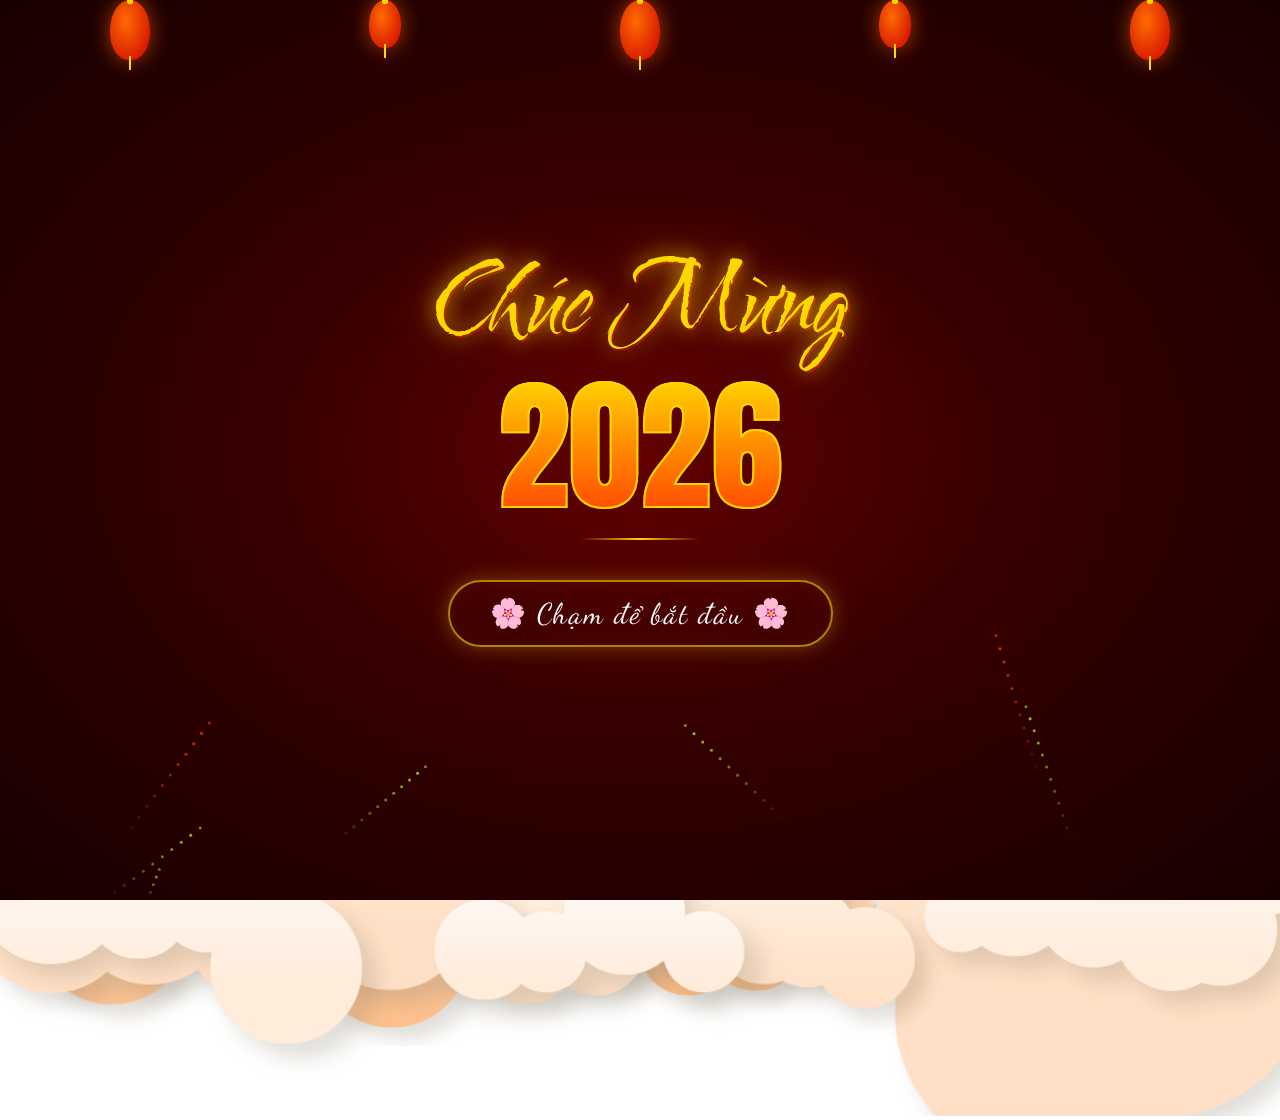
<file: index.html>
<!DOCTYPE html>
<html lang="en">
<head>
    <meta charset="UTF-8">
    <meta http-equiv="X-UA-Compatible" content="IE=edge">
    <meta name="viewport" content="width=device-width, initial-scale=1.0">
    <link rel="stylesheet" href="./style.css">
    <title>Happy New Year 2026</title>
</head>
<body>
    <div class="wrapper">
        <h1>Thời gian chỉ còn...</h1>
        <div class="box-time">
            <div class="time">
                <p>Ngày</p>
                <span id="days">day</span>
            </div>
            <div class="time">
                <p>Giờ</p>
                <span id="hours">hours</span>
            </div>
            <div class="time">
                <p>Phút</p>
                <span id="minutes">minute</span>
            </div>
            <div class="time">
                <p>Giây</p>
                <span id="seconds">seconds</span>
            </div>
        </div>
    </div>
</body>
<script src="./app.js"></script>
</html>
</file>
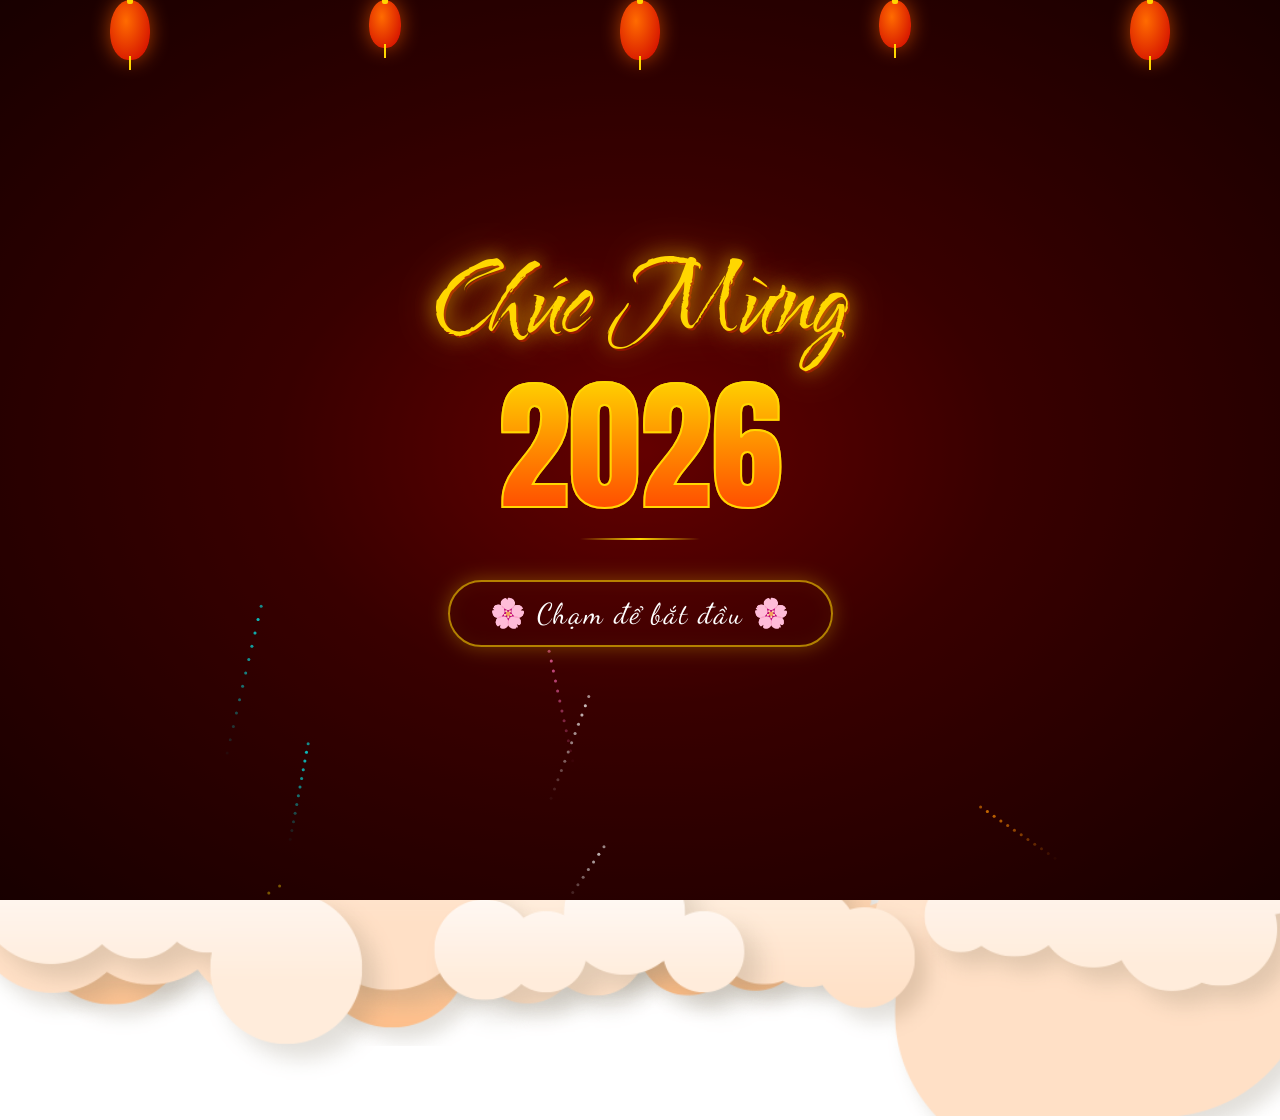
<file: intro.html>
<!DOCTYPE html>
<html lang="en">
<head>
    <meta charset="UTF-8">
    <meta http-equiv="X-UA-Compatible" content="IE=edge">
    <link rel="website icon" type="png" href="image/cat.png">
    <meta name="viewport" content="width=device-width, initial-scale=1.0">
    <link rel="stylesheet" href="https://cdnjs.cloudflare.com/ajax/libs/font-awesome/6.2.1/css/all.min.css" integrity="sha512-MV7K8+y+gLIBoVD59lQIYicR65iaqukzvf/nwasF0nqhPay5w/9lJmVM2hMDcnK1OnMGCdVK+iQrJ7lzPJQd1w==" crossorigin="anonymous" referrerpolicy="no-referrer" />
    <link rel="stylesheet" href="intro.css">
    <title>Happy New Year 2026</title>
</head>
<body>
    <!-- SPLASH SCREEN -->
    <div id="splash-screen">
        <canvas id="fireworks-canvas"></canvas>
        <div class="splash-lanterns">
            <div class="splash-lantern"></div>
            <div class="splash-lantern"></div>
            <div class="splash-lantern"></div>
            <div class="splash-lantern"></div>
            <div class="splash-lantern"></div>
        </div>
        <div class="splash-content">
            <div class="splash-title">Chúc Mừng</div>
            <div class="splash-year">2026</div>
            <div class="splash-divider"></div>
            <div class="splash-btn">🌸 Chạm để bắt đầu 🌸</div>
        </div>
    </div>
    <!-- END SPLASH SCREEN -->

    <div class="box-slider">
        <div class="slider1">
            <img src="image/bgr.jpg" alt="">
            <div class="happynewyear">
                <div class="textHappynewyear">
                    <div class="box-span">
                        <span></span>
                    </div>
                    <div class="box-span">
                        <span></span>
                    </div>
                    <div class="box-span">
                        <span></span>
                    </div>
                    <div class="box-span">
                        <span></span>
                    </div>
                </div>
            </div>
            <div class="box-button">
                <div class="button">
                    <button>Ấn vào đây nè!</button>
                    <span><i class="fa-solid fa-heart"></i></span>
                </div>
            </div>
            <div class="box-slider_img1">
                <div class="slider-img1">
                    <img src="image/circular-pattern.png" alt="">
                </div>
                <div class="pattern">
                    <img src="image/pattern.png" alt="">
                </div>
            </div>
            <div class="circle">
                <span></span>
            </div>
            <div class="box-flower">
                <div class="flower-img">
                    <img src="image/flower.png" alt="">
                </div>
                <div class="flower-img">
                    <img src="image/flower.png" alt="">
                </div>
                <div class="flower-img">
                    <img src="image/flower1.png" alt="">
                </div>
                <div class="flower-img">
                    <img src="image/flower1.png" alt="">
                </div>
                <div class="flower-img">
                    <img src="image/flower2.png" alt="">
                </div>
                <div class="flower-img">
                    <img src="image/flower2.png" alt="">
                </div>
            </div>
            <div class="box-slider_img2">
                <div class="box-slider-img2">
                    <div class="slider-img2">
                        <img src="image/lanterns.png" alt="">
                    </div>
                </div>
                <div class="box-slider-img3">
                    <div class="slider-img3">
                        <img src="image/lanterns.png" alt="">
                    </div>
                </div>
                <div class="box-slider-img4">
                    <div class="slider-img4">
                        <img src="image/lanterns.png" alt="">
                    </div>
                </div>
                <div class="box-slider-img5">
                    <div class="slider-img5">
                        <img src="image/lanterns.png" alt="">
                    </div>
                </div>
            </div>
            <div class="slider-img6">
                <img src="image/cloud-red1.png" alt="">
                <img src="image/cloud-red2.png" alt="">
                <img src="image/cloud-red2.png" alt="">
            </div>
            <div class="box-lion_dance">
                <div class="lion_dance1">
                    <img src="image/Lion-dance.gif" alt="">
                </div>
                <div class="lion_dance2">
                    <img src="image/Lion-dance2.gif" alt="">
                </div>
            </div>
            <div class="cat">
                <img src="image/cat.png" alt="">
            </div>
            <div class="box-number">
                <div class="number2026">
                    <div class="number">
                        <span>2</span>
                    </div>
                    <div class="number">
                        <span>0</span>
                    </div>
                    <div class="number">
                        <span>2</span>
                    </div>
                    <div class="number">
                        <span>6</span>
                    </div>
                </div>
            </div>
            <div class="box-rim">
                <div class="rim1">
                    <img src="image/rim1.png" alt="">
                </div>
                <div class="rim2">
                    <img src="image/rim1.png" alt="">
                </div>
            </div>
            <div class="box-texture_clouds">
                <div class="texture_clouds1">
                    <img src="image/texture-clouds.png" alt="">
                </div>
                <div class="texture_clouds1">
                    <img src="image/texture-clouds.png" alt="">
                </div>
                <div class="texture_clouds1">
                    <img src="image/texture-clouds.png" alt="">
                </div>
                <div class="texture_clouds1">
                    <img src="image/texture-clouds.png" alt="">
                </div>
                <div class="texture_clouds1">
                    <img src="image/texture-clouds.png" alt="">
                </div>
            </div>
            <div class="box-big_clouds">
                <div class="big_clouds1">
                    <img src="image/big-clouds1.png" alt="">
                </div>
                <div class="big_clouds2">
                    <img src="image/big-clouds2.png" alt="">
                </div>
                <div class="big_clouds3">
                    <img src="image/big-clouds3.png" alt="">
                </div>
            </div>
        </div>
        <div class="slider2">
            <div class="rhombus"></div>
            <div class="rhombus"></div>
            <div class="rhombus-img">
                <img id="img-cua-em" src="image/1.jpg" alt="">            </div>
            <div class="mail">
                <button><i class="fa-regular fa-envelope"></i></button>
                <span class="heart"><i class="fa-solid fa-heart"></i></span>
            </div>
        </div>
        <div class="slider3">
            <div class="box-content">
                <div class="left">
                    <img src="image/bg1.jpg" alt="">
                    <div class="center">

                    </div>
                    <div class="lanterns-content">
                        <img src="image/lanterns.png" alt="">
                    </div>
                    <div class="box-big_flowers">
                        <img src="image/big-flower.png" alt="">
                        <img src="image/big-flower.png" alt="">
                        <img src="image/big-flower.png" alt="">
                        <img src="image/big-flower1.png" alt="">
                        <img src="image/big-flower1.png" alt="">
                        <img src="image/big-flower2.png" alt="">
                        <img src="image/big-flower2.png" alt="">
                        <img src="image/big-flower2.png" alt="">
                    </div>
                    <div class="box-circle_left">
                        <div class="circle_left">
                            <img src="image/circular-pattern.png" alt="">
                            <div class="text-content">
                                <h2>Happy New</h2>
                                <h1>Year</h1>
                                <span>2026</span>
                            </div>
                        </div>
                    </div>
                    <div class="apricot_blossom">
                        <img src="image/apricot-blossom.png" alt="">
                        <img src="image/apricot-blossom.png" alt="">
                        <img src="image/apricot-blossom.png" alt="">
                        <img src="image/apricot-blossom.png" alt="">
                        <img src="image/apricot-blossom.png" alt="">
                        <img src="image/apricot-blossom.png" alt="">
                    </div>
                </div>
                <div class="right">
                    <div class="content">
                        <div class="title">
                            <h1 id="name-cua-em">Gửi Béiu!</h1>
                        </div>
                        <p id="message-content">
   Vậy là đã bước sang năm mới, chúc Béiu của anh súc khoẻ dồi dào, học hành tấn tối, mọi sự như ý, và hãy luôn xinh đẹp và rạng rỡ nhaaaa. Anh cũng hy vọng tết năm nay năm sau nữa nữa chúng mình vẫn có nhau và cũng hy vọng sau này được đi ngắm pháo hoa với bé :> ❤️
</p>
<div class="fixedContent">
    <h3 class="sender-label">Người gửi</h3>
    <h3>❤️ </h3>
    <h3>Gọi là aiu</h3>
</div>
                    </div>
                </div>
            </div>
            <i class="fa-solid fa-xmark"></i>
        </div>
    </div>

    <audio id="song">
        <source src="image/nhac.mp3" type="audio/mp3">
    </audio>

<script src="./data.js"></script>

<script>
    // get request GET name
    var urlParams = new URLSearchParams(window.location.search);
    var name = urlParams.get('name');
    // search name in data_name
    if (name != null) {
        for (var i = 0; i < data_name.length; i++) {
            if (name == data_name[i].name) {
                document.getElementById("name-cua-em").innerHTML = data_name[i].name;
                document.getElementById("img-cua-em").src = data_name[i].img;
                document.getElementById("message-content").innerHTML = data_name[i].message;
                break;
            }
        }
    }


</script>
<script src="./intro.js"></script>
</body>
</html>
</file>
<file: style.css>
@import url('https://fonts.googleapis.com/css2?family=Lobster&display=swap');
@import url('https://fonts.googleapis.com/css2?family=Caramel&display=swap');
@import url('https://fonts.googleapis.com/css2?family=Fredoka+One&display=swap');
*{
    padding: 0;
    margin: 0;
    box-sizing: border-box;
}
body{
    background-image: url('image/background1.jpg');
    background-repeat: no-repeat;
    background-size: cover;
    width: 100vw;
    height: 100vh;
    position: relative;
    display: flex;
    justify-content: center;
    align-items: center;
}
.wrapper{
    position: relative;
    width: 100%;
    height: 100%;
    display: flex;
    justify-content: center;
    align-items: center;
    flex-direction: column;
    line-height: 80px;
}
.wrapper h1{
    font-size: 40px;
    font-family: 'Lobster', cursive;
    letter-spacing: 1px;
    color: #c40000;
}
.wrapper .box-time{
    position: relative;
    display: flex;
    line-height: normal;
    width: 530px;
    justify-content: space-between;
}
.box-time .time{
    position: relative;
    width: 120px;
    height: 120px;
    display: flex;
    justify-content: center;
    align-items: center;
    flex-direction: column;
    background-color: rgb(216, 48, 48);
    border-radius: 50%;
    box-shadow: 0 0 20px #fff,
            0 0 40px #fff;
}
.box-time .time::before{
    position: absolute;
    content: '';
    width: 100px;
    height: 100px;
    border: 11px solid rgb(251, 255, 0);
    box-shadow: inset 0 0 10px #333;
    border-radius: 50%;
}
.box-time .time p{
    font-size: 35px;
    font-family: 'Caramel', cursive;
}
.box-time .time span{
    padding: 10px 0px;
    font-size: 25px;
    font-family: 'Fredoka One', cursive;
}
</file>
<file: intro.css>
@import url('https://fonts.googleapis.com/css2?family=Water+Brush&display=swap');
@import url('https://fonts.googleapis.com/css2?family=East+Sea+Dokdo&display=swap');
@import url('https://fonts.googleapis.com/css2?family=Roboto&display=swap');
@import url('https://fonts.googleapis.com/css2?family=Lobster&display=swap');
@import url('https://fonts.googleapis.com/css2?family=Anton&display=swap');
@import url('https://fonts.googleapis.com/css2?family=Dancing+Script:wght@700&display=swap');
@import url('https://fonts.googleapis.com/css2?family=Noto+Serif+Display:ital,wght@0,700;1,400&display=swap');

/* ===== SPLASH SCREEN ===== */
#splash-screen {
    position: fixed;
    inset: 0;
    z-index: 999999;
    background: radial-gradient(ellipse at center, #8B0000 0%, #4a0000 40%, #1a0000 100%);
    display: flex;
    flex-direction: column;
    align-items: center;
    justify-content: center;
    cursor: pointer;
    overflow: hidden;
    transition: opacity 0.8s ease, visibility 0.8s ease;
}

#splash-screen.hide {
    opacity: 0;
    visibility: hidden;
    pointer-events: none;
}

/* Hoa rơi */
.splash-petal {
    position: absolute;
    top: -40px;
    width: 14px;
    height: 14px;
    border-radius: 50% 0 50% 0;
    opacity: 0;
    animation: petalFall linear infinite;
}

@keyframes petalFall {
    0%   { transform: translateY(0) rotate(0deg) scale(1);   opacity: 0; }
    10%  { opacity: 0.85; }
    90%  { opacity: 0.6; }
    100% { transform: translateY(110vh) rotate(720deg) scale(0.5); opacity: 0; }
}

/* Pháo hoa canvas */
#fireworks-canvas {
    position: absolute;
    inset: 0;
    width: 100%;
    height: 100%;
    pointer-events: none;
}

/* Nội dung giữa */
.splash-content {
    position: relative;
    z-index: 10;
    text-align: center;
    display: flex;
    flex-direction: column;
    align-items: center;
    gap: 16px;
}

.splash-title {
    font-family: 'Water Brush', cursive;
    font-size: clamp(3rem, 8vw, 6rem);
    color: #FFD700;
    text-shadow:
        0 0 20px rgba(255, 215, 0, 0.8),
        0 0 40px rgba(255, 150, 0, 0.5),
        2px 2px 0 #8B0000;
    animation: titleGlow 2s ease-in-out infinite alternate;
    line-height: 1.1;
}

@keyframes titleGlow {
    from { text-shadow: 0 0 20px rgba(255,215,0,0.8), 0 0 40px rgba(255,150,0,0.5), 2px 2px 0 #8B0000; }
    to   { text-shadow: 0 0 35px rgba(255,215,0,1),   0 0 70px rgba(255,200,0,0.9), 2px 2px 0 #8B0000; }
}

.splash-year {
    font-family: 'Anton', sans-serif;
    font-size: clamp(4rem, 12vw, 9rem);
    color: transparent;
    -webkit-text-stroke: 2px #FFD700;
    background: linear-gradient(180deg, #FFD700 0%, #FF8C00 50%, #FF4500 100%);
    -webkit-background-clip: text;
    background-clip: text;
    line-height: 1;
    animation: yearPulse 1.5s ease-in-out infinite alternate;
}

@keyframes yearPulse {
    from { transform: scale(1);    filter: brightness(1); }
    to   { transform: scale(1.04); filter: brightness(1.2); }
}

.splash-divider {
    width: 120px;
    height: 2px;
    background: linear-gradient(90deg, transparent, #FFD700, transparent);
    margin: 4px 0;
}

.splash-btn {
    margin-top: 20px;
    font-family: 'Dancing Script', cursive;
    font-size: clamp(1.2rem, 3vw, 1.8rem);
    color: #fff;
    background: transparent;
    border: 2px solid rgba(255,215,0,0.6);
    border-radius: 50px;
    padding: 14px 40px;
    letter-spacing: 2px;
    animation: btnPulse 1.8s ease-in-out infinite;
    box-shadow: 0 0 20px rgba(255,215,0,0.3), inset 0 0 20px rgba(255,215,0,0.05);
    cursor: pointer;
}

@keyframes btnPulse {
    0%, 100% { box-shadow: 0 0 20px rgba(255,215,0,0.3), inset 0 0 20px rgba(255,215,0,0.05); border-color: rgba(255,215,0,0.6); }
    50%       { box-shadow: 0 0 40px rgba(255,215,0,0.7), inset 0 0 30px rgba(255,215,0,0.15); border-color: rgba(255,215,0,1); }
}

.splash-lanterns {
    position: absolute;
    top: 0;
    width: 100%;
    display: flex;
    justify-content: space-around;
    pointer-events: none;
}

.splash-lantern {
    width: 40px;
    height: 60px;
    background: radial-gradient(ellipse at 40% 35%, #FF6B00, #CC0000);
    border-radius: 50% 50% 45% 45%;
    position: relative;
    animation: lanternSway 3s ease-in-out infinite;
    box-shadow: 0 0 20px rgba(255,100,0,0.6);
    transform-origin: top center;
}

.splash-lantern::before {
    content: '';
    position: absolute;
    top: -8px;
    left: 50%;
    transform: translateX(-50%);
    width: 6px;
    height: 12px;
    background: #FFD700;
    border-radius: 2px;
}

.splash-lantern::after {
    content: '';
    position: absolute;
    bottom: -10px;
    left: 50%;
    transform: translateX(-50%);
    width: 2px;
    height: 14px;
    background: #FFD700;
}

.splash-lantern:nth-child(2) { animation-delay: -0.5s; width: 32px; height: 48px; }
.splash-lantern:nth-child(3) { animation-delay: -1s; }
.splash-lantern:nth-child(4) { animation-delay: -1.5s; width: 32px; height: 48px; }
.splash-lantern:nth-child(5) { animation-delay: -2s; }

@keyframes lanternSway {
    0%, 100% { transform: rotate(-8deg); }
    50%       { transform: rotate(8deg); }
}

/* ===== END SPLASH SCREEN ===== */
*{
    margin: 0;
    padding: 0;
    box-sizing: border-box;

}
body{
    width: 100vw;
    height: 100vh;
    overflow: hidden;
}
.box-slider{
    width: 100%;
    height: 100%;
    position: relative;
}
.box-slider_img1{
    width: 100%;
    height: 100%;
    position: absolute;
    z-index: 1000;
    top: 0;
}
.slider1{
    width: 100%;
    height: 100%;
    overflow: hidden;
    /* animation: slider1 3s forwards; */
    user-select: none;
}
@keyframes slider1{
    0%{
        transform: scale(3);
        filter: blur(10px);
    }
    100%{
        transform: scale(1);
        filter: blur(0);
    }
}
.slider1 img{
    width: 100%;
}
.happynewyear{
    position: absolute;
    width: 100%;
    display: flex;
    justify-content: center;
    top: 0;
    left: 0;
    z-index: 100000;
}
.textHappynewyear{
    position: absolute;
    width: 500px;
    height: 80px;
    display: flex;
    justify-content: space-between;
    top: 20px;
    transform: translateY(-130px);
    animation: textHappyTransform 1s 3s forwards;
}
@keyframes textHappyTransform{
    0%{
        transform: translateY(-130px);
    }
    50%,100%{
        transform: translateY(0px);
    }
}
.box-span{
    top: 0;
}
.textHappynewyear .box-span span{
    width: 80px;
    height: 80px;
    background-color: red;
    transform: rotate(45deg);
    display: flex;
    justify-content: center;
    align-items: center;
    box-shadow: inset 0px 0px 10px rgb(0, 0, 0, 0.6);
}
.textHappynewyear .box-span:nth-child(1){
    animation: rotateText 5s linear infinite;
}
@keyframes rotateText{
    0%{
        transform: rotate(0deg);
        transform-origin: top;
    }
    25%{
        transform: rotate(5deg);
        transform-origin: top;
    }
    50%{
        transform: rotate(0deg);
        transform-origin: top;
    }
    75%{
        transform: rotate(-5deg);
        transform-origin: top;
    }
    100%{
        transform: rotate(0deg);
        transform-origin: top;
    }
}
.textHappynewyear .box-span:nth-child(2){
    animation: rotateText2 3s linear infinite;
}
@keyframes rotateText2{
    0%{
        transform: rotate(0deg);
        transform-origin: top;
    }
    25%{
        transform: rotate(5deg);
        transform-origin: top;
    }
    50%{
        transform: rotate(0deg);
        transform-origin: top;
    }
    75%{
        transform: rotate(-5deg);
        transform-origin: top;
    }
    100%{
        transform: rotate(0deg);
        transform-origin: top;
    }
}
.textHappynewyear .box-span:nth-child(3){
    animation: rotateText3 7s linear infinite;
}
@keyframes rotateText3{
    0%{
        transform: rotate(0deg);
        transform-origin: top;
    }
    25%{
        transform: rotate(5deg);
        transform-origin: top;
    }
    50%{
        transform: rotate(0deg);
        transform-origin: top;
    }
    75%{
        transform: rotate(-5deg);
        transform-origin: top;
    }
    100%{
        transform: rotate(0deg);
        transform-origin: top;
    }
}
.textHappynewyear .box-span:nth-child(4){
    animation: rotateText4 4s linear infinite;
}
@keyframes rotateText4{
    0%{
        transform: rotate(0deg);
        transform-origin: top;
    }
    25%{
        transform: rotate(5deg);
        transform-origin: top;
    }
    50%{
        transform: rotate(0deg);
        transform-origin: top;
    }
    75%{
        transform: rotate(-5deg);
        transform-origin: top;
    }
    100%{
        transform: rotate(0deg);
        transform-origin: top;
    }
}
.textHappynewyear span::before{
    position: absolute;
    content: '';
    width: 100%;
    height: 100%;
    border: 2px solid #ffe100;
    box-shadow: 8px 3px 15px rgb(0, 0, 0, 0.6);
}
.textHappynewyear .box-span:nth-child(1) span::after{
    position: absolute;
    content: 'Chúc';
    transform: rotate(-45deg);
    font-family: 'Water Brush', cursive;
    font-size: 40px;
    color: #ffe100;
    animation: textHappy1 4s linear infinite;
}
@keyframes textHappy1{
    0%{
        content: 'Chúc';
    }
    33.333%{
        content: 'Vạn';
    }
    66.6667%{
        content: 'An';
    }
    100%{
        content: 'Chúc';
    }
}
.textHappynewyear .box-span:nth-child(2) span::after{
    position: absolute;
    content: 'Mừng';
    transform: rotate(-45deg);
    font-family: 'Water Brush', cursive;
    font-size: 35px;
    color: #ffe100;
    animation: textHappy2 4s linear infinite;
}
@keyframes textHappy2{
    0%{
        content: 'Mừng';
    }
    33.333%{
        content: 'Sự';
    }
    66.6667%{
        content: 'Khang';
    }
    100%{
        content: 'Mừng';
    }
}
.textHappynewyear .box-span:nth-child(3) span::after{
    position: absolute;
    content: 'Năm';
    transform: rotate(-45deg);
    font-family: 'Water Brush', cursive;
    font-size: 40px;
    color: #ffe100;
    animation: textHappy3 4s linear infinite;
}
@keyframes textHappy3{
    0%{
        content: 'Năm';
    }
    33.333%{
        content: 'Như';
    }
    66.6667%{
        content: 'Thịnh';
    }
    100%{
        content: 'Năm';
    }
}
.textHappynewyear .box-span:nth-child(4) span::after{
    position: absolute;
    content: 'Mới';
    transform: rotate(-45deg);
    font-family: 'Water Brush', cursive;
    font-size: 40px;
    color: #ffe100;
    animation: textHappy4 4s linear infinite;
}
@keyframes textHappy4{
    0%{
        content: 'Mới';
    }
    33.333%{
        content: 'Ý';
    }
    66.6667%{
        content: 'Vượng';
    }
    100%{
        content: 'Mới';
    }
}
.box-slider_img1{
    animation: scaleRotate 1s 4s forwards;
    opacity: 0;
    transform: scale(0.3);
}
.slider1 .box-slider_img1 .slider-img1{
    position: absolute;
    width: 400px;
    top: 50%;
    left: 50%;
    transform: translate(-50%, -50%);
    display: flex;
    justify-content: center;
    align-items: center;
    z-index: 10;
    animation:sliderImg2 20s linear infinite;
}
@keyframes scaleRotate{
    0%{
        opacity: 0;
        transform: scale(0.3);
    }
    100%{
        opacity: 1;
        transform: scale(1);
    }
}
@keyframes sliderImg2{
    0%{
        transform: translate(-50%, -50%) rotate(0deg);
    }
    100%{
        transform: translate(-50%, -50%) rotate(360deg);
    }
}
.slider1 .box-slider_img1 .slider-img1::before{
    position: absolute;
    content: '';
    width: calc(100% - 40px);
    height: calc(100% - 40px);
    background-color: #aa0000;
    border-radius: 50%;
    z-index: -1;
    box-shadow: inset 0px 0px 80px rgb(0, 0, 0);
}
.slider1 .box-slider_img1 .slider-img1 img{
    width: 100%;
}
.box-number{
    position: absolute;
    top: 0;
    left: 0;
    z-index: 10000;
    width: 100%;
    height: 100%;
    pointer-events: none;
}
.number2026{
    position: absolute;
    display: flex;
    top: 63%;
    left: 50%;
    align-items: center;
    justify-content: center;
    transform: translate(-50%,-50%);
    font-family: 'East Sea Dokdo', cursive;
    color: rgb(255, 255, 0);
    font-size: 75px;
}
.number2026 .number:nth-child(1){
    position: relative;
    top: -500px;
    animation: number1 1.5s 4.5s linear forwards;
}
@keyframes number1{
    0%{
        top: -400px;
        left: -100px;
        transform: rotate(15deg);
        /* transform-origin: left; */
    }
    20%{
        top: 0px;
        left: -100px;
        transform: rotate(15deg);
        /* transform-origin: left; */
    }
    23%{
        top: -10px;
        left: -97px;
        transform: rotate(10deg);
    }
    25%{
        top: -20px;
        left: -95px;
    }
    28%{
        top: -28px;
        left: -90px;
    }
    30%{
        top: -35px;
        left: -85px;
    }
    33%{
        top: -41.5px;
        left: -82px;
    }
    35%{
        top: -50px;
        left: -80px;
    }
    40%{
        top: -62px;
        left: -75px;
    }
    45%{
        top: -68px;
        left: -70px;
    }
    50%{
        top: -70px;
        left: -65px;
    }
    52.5%{
        top: -69px;
        left: -62px;
    }
    55%{
        top: -68px;
        left: -60px;
    }
    57.5%{
        top: -65px;
        left: -55px;
    }
    60%{
        top: -62px;
        left: -50px;
    }
    62.5%{
        top: -59px;
        left: -48px;
    }
    65%{
        top: -50px;
        left: -45px;
    }
    67.5%{
        top: -41.5px;
        left: -43px;
    }
    70%{
        top: -35px;
        left: -40px;
    }
    72.5%{
        top: -28px;
        left: -38px;
    }
    75%{
        top: -20px;
        left: -35px;
    }
    77.5%{
        top: -10px;
        left: -33px;
    }
    80%{
        top: 0;
        left: -30px;
        transform: rotate(-15deg);
    }
    82.5%{
        top: -3px;
        left: -27px;
    }
    85%{
        top: -8px;
        left: -22.5px;
    }
    90%{
        top: -20px;
        left: -15px;
    }
    95%{
        top: -8px;
        left: -7.5px;
    }
    100%{
        top: 0px;
        left: 0px;
        transform: rotate(0deg);
        transform-origin: left;
    }
}
.number2026 .number:nth-child(2){
    position: relative;
    top: -500px;
    animation: number1 1.5s 5.5s linear forwards;
}
.number2026 .number:nth-child(3){
    position: relative;
    top: -500px;
    animation: number1 1.5s 6.5s linear forwards;
}
.number2026 .number:nth-child(4){
    position: relative;
    top: -500px;
    animation: number1 1.5s 7.5s linear forwards;
}
.box-button{
    position: absolute;
    top: 75%;
    left: 50%;
    transform: translate(-50%,-50%) scale(0);
    z-index: 10000;
    animation: scaleButton 3s 10s linear forwards;
}
@keyframes scaleButton{
    0%{
        transform: translate(-50%,-50%) scale(0);
    }
    10%{
        transform: translate(-50%,-50%) scale(1.3);
    }
    20%{
        transform: translate(-50%,-50%) scale(0.7);
    }
    30%,100%{
        transform: translate(-50%,-50%) scale(1);
    }
}
.box-button .button{
    width: 170px;
    height: 50px;
    display: flex;
    justify-content: center;
    align-items: center;
}
.box-button .button button{
    padding: 10px 15px;
    background-color: rgb(199,37,68);
    font-family: 'Roboto', sans-serif;
    border: none;
    color: #ffe100;
    font-size: 15px;
    font-weight: bold;
    border-radius: 4px 0px 0px 4px;
    cursor: pointer;
    transition: 0.5s;
}
.box-button .button button:hover{
    background-color: rgb(180, 32, 59);
    color: aliceblue;
}
.box-button .button span{
    position: relative;
    width: 42px;
    height: 42px;
    background-color: rgb(199,37,68);
    margin-left: -2px;
    border-radius: 0px 6px 6px 0px;
    cursor: pointer;
    display: flex;
    justify-content: center;
    align-items: center;
    transition: 0.5s;
}
.box-button .button button:hover ~ span{
    transform: translateY(-4px);
    background-color: rgb(186, 35, 62);
    box-shadow: -2px 2px 5px rgb(0, 0, 0, 0.5);
}
.box-button .button span i{
    color: #fff;
    transition: 0.5s;
}
.box-button .button button:hover ~ span i{
    color: rgb(255, 41, 80);
    transform: rotate(360deg);
    filter: drop-shadow(0px 0px 10px rgb(255, 187, 199));
}
.circle{
    position: absolute;
    top: 0;
    left: 0;
    width: 100%;
    height: 100%;
    display: flex;
    justify-content: center;
    align-items: center;
}
.circle span{
    position: absolute;
    width: 450px;
    height: 450px;
    background: #db0000;
    border-radius: 50%;
    display: flex;
    justify-content: center;
    align-items: center;
    box-shadow: 0 0 30px rgb(0, 0, 0);
    opacity: 0;
    animation: scaleRotate 1s 3s forwards;
}
.circle span::before{
    position: absolute;
    content: '';
    width: 100%;
    height: 100%;
    border: 4px solid #ffe100;
    border-radius: 50%;
}
.pattern{
    position: absolute;
    top: 50%;
    left: 50%;
    transform: translate(-50%, -50%);
    content: '';
    width: 230px;
    height: 230px;
    display: flex;
    justify-content: center;
    align-items: center;
    z-index: 1000;
    overflow: hidden;
    background-color: #aa0000;
    border-radius: 50%;
    box-shadow: inset 0px 0px 15px rgb(0, 0, 0, 0.6);
}
.pattern img{
    width: 570px;
    opacity: 0.5;
}
.box-flower{
    position: absolute;
    top: 0;
    left: 0;
    width: 100%;
    animation: scaleRotate 1s 4s forwards;
    opacity: 0;
    transition: all 1s;
    transform: scale(0.3);
    z-index: 80;
}
.flower-img:nth-child(1){
    position: absolute;
    width: 100px;
    top: 100px;
    left: 460px;
    z-index: 1000;
    animation: rotateFlower 3s linear infinite;
}
@keyframes rotateFlower{
    0%{
        transform: rotate(0deg);
    }
    100%{
        transform: rotate(360deg);
    }
}
.flower-img:nth-child(4){
    position: absolute;
    width: 130px;
    top: 380px;
    right: 430px;
    z-index: 1000;
    /* filter: drop-shadow(-5px 6px 5px rgb(0, 0, 0, 0.5)); */
    animation: rotateFlower2 5s linear infinite;
}
@keyframes rotateFlower2{
    0%{
        transform: rotate(360deg);
    }
    100%{
        transform: rotate(0deg);
    }
}
.flower-img:nth-child(3){
    position: absolute;
    width: 180px;
    top: 140px;
    left: 350px;
    z-index: 10;
    /* filter: drop-shadow(-5px 6px 5px rgb(0, 0, 0, 0.5)); */
    animation: rotateFlower2 3s linear infinite;
}
.flower-img:nth-child(6){
    position: absolute;
    width: 100px;
    top: 330px;
    right: 420px;
    z-index: 70;
    /* filter: drop-shadow(-5px 6px 5px rgb(0, 0, 0, 0.5)); */
    animation: rotateFlower 3s linear infinite;
}
.flower-img:nth-child(5){
    position: absolute;
    width: 125px;
    top: 110px;
    left: 400px;
    z-index: 10;
    /* filter: drop-shadow(-5px 6px 5px rgb(0, 0, 0, 0.5)); */
    animation: rotateFlower2 5s linear infinite;
}
.flower-img:nth-child(2){
    position: absolute;
    width: 180px;
    top: 390px;
    right: 460px;
    z-index: 10;
    /* filter: drop-shadow(-5px 6px 5px rgb(0, 0, 0, 0.5)); */
    animation: rotateFlower2 4s linear infinite;
}
.box-slider_img2{
    position: absolute;
    width: 100%;
    height: 100%;
    top: 0;
    left: 0;
}
.box-slider-img2{
    position: absolute;
    width: 160px;
    top: -200px;
    left: 0;
    z-index: 100;
    animation: dichchuyen1 2s forwards,
                 lanterns 3s infinite linear;
    animation-delay: 2s;
}
@keyframes dichchuyen1{
    0%{
        top: -150px;
        left: 0;
    }
    30%{
        top: 0;
        left: 0;
    }
    50%{
        top: -20px;
        left: 0;
    }
    100%{
        top: 0;
        left: 0;
    }
}
.box-slider-img2 .slider-img2{
    position: absolute;
    top: 100px;
    left: 30px;
    width: 160px;
    display: flex;
    justify-content: center;
    align-items: center;
    z-index: 100;
}
@keyframes lanterns {
    0%{
        transform: rotate(0deg);
        transform-origin: top;
    }
    25%{
        transform-origin: top;
        transform: rotate(5deg);
    }
    50%{
        transform-origin: top;
        transform: rotate(0deg);
    }
    75%{
        transform-origin: top;
        transform: rotate(-5deg);
    }
    100%{
        transform: rotate(0deg);
        transform-origin: top;
    }
}
.box-slider-img2 .slider-img2::before{
    position: absolute;
    content: '';
    width: 100px;
    height: 100px;
    background-image: radial-gradient(circle farthest-corner at center, #373737 0%, #5d0000 100%);
    top: 50%;
    left: 50%;
    transform: translate(-50%, -50%);
    border-radius: 50%;
    filter: blur(5px);
    z-index: -1;
}
.box-slider-img2 .slider-img2::after{
    position: absolute;
    content: '';
    width: 2px;
    height: 200px;
    background: #ffe100;
    z-index: -1;
    top: -145px;
}
.slider-img2 img{
    width: 100%;
    z-index: 9;
}
.box-slider-img3{
    position: absolute;
    top: -200px;
    left: 230px;
    width: 130px;
    height: auto;
    z-index: 100;
    animation: dichchuyen2 2s 2s forwards,
             lanterns 3s 1s infinite linear;
}
@keyframes dichchuyen2{
    0%{
        top: -200px;
        left: 230px;
    }
    30%{
        top: 0;
        left: 230px;
    }
    50%{
        top: -20px;
        left: 230px;
    }
    100%{
        top: 0;
        left: 230px;
    }
}
.box-slider-img3 .slider-img3{
    position: absolute;
    top: 50px;
    width: 130px;
    display: flex;
    justify-content: center;
    align-items: center;
    z-index: 10;
}
.box-slider-img3 .slider-img3::before{
    position: absolute;
    content: '';
    width: 80px;
    height: 80px;
    background-image: radial-gradient(circle farthest-corner at center, #373737 0%, #5d0000 100%);
    top: 50%;
    left: 50%;
    transform: translate(-50%, -50%);
    border-radius: 50%;
    filter: blur(5px);
    z-index: -1;
}
.box-slider-img3 .slider-img3::after{
    position: absolute;
    content: '';
    width: 2px;
    height: 200px;
    background: #ffe100;
    z-index: -1;
    top: -145px;
}
.slider-img3 img{
    width: 100%;
    z-index: 9;
}
.box-slider-img4{
    position: absolute;
    top: -200px;
    right: 230px;
    width: 130px;
    height: auto;
    z-index: 100;
    animation: dichchuyen3 2s 2s forwards,
                 lanterns 3s 1s infinite linear;
}
@keyframes dichchuyen3{
    0%{
        top: -200px;
        right: 230px;
    }
    30%{
        top: 0;
        right: 230px;
    }
    50%{
        top: -20px;
        right: 230px;
    }
    100%{
        top: 0;
        right: 230px;
    }
}
.box-slider-img4 .slider-img4{
    position: absolute;
    top: 50px;
    width: 130px;
    display: flex;
    justify-content: center;
    align-items: center;
    z-index: 10;
}
.box-slider-img4 .slider-img4::before{
    position: absolute;
    content: '';
    width: 80px;
    height: 80px;
    background-image: radial-gradient(circle farthest-corner at center, #373737 0%, #5d0000 100%);
    top: 50%;
    left: 50%;
    transform: translate(-50%, -50%);
    border-radius: 50%;
    filter: blur(5px);
    z-index: -1;
}
.box-slider-img4 .slider-img4::after{
    position: absolute;
    content: '';
    width: 2px;
    height: 200px;
    background: #ffe100;
    z-index: -1;
    top: -145px;
}
.slider-img4 img{
    width: 100%;
    z-index: 9;
}
.box-slider-img5{
    position: absolute;
    top: -200px;
    right: 30px;
    width: 160px;
    height: auto;
    z-index: 100;
    animation: dichchuyen4 2s 2s forwards,
                 lanterns 3s infinite linear;
}
@keyframes dichchuyen4{
    0%{
        top: -200px;
        right: 30px;
    }
    30%{
        top: 0;
        right: 30px;
    }
    50%{
        top: -20px;
        right: 30px;
    }
    100%{
        top: 0;
        right: 30px;
    }
}
.box-slider-img5 .slider-img5{
    position: absolute;
    top: 100px;
    width: 160px;
    display: flex;
    justify-content: center;
    align-items: center;
    z-index: 10;
}
.box-slider-img5 .slider-img5::before{
    position: absolute;
    content: '';
    width: 80px;
    height: 80px;
    background-image: radial-gradient(circle farthest-corner at center, #373737 0%, #5d0000 100%);
    top: 50%;
    left: 50%;
    transform: translate(-50%, -50%);
    border-radius: 50%;
    filter: blur(5px);
    z-index: -1;
}
.box-slider-img5 .slider-img5::after{
    position: absolute;
    content: '';
    width: 2px;
    height: 200px;
    background: #ffe100;
    z-index: -1;
    top: -145px;
}
.slider-img5 img{
    width: 100%;
    z-index: 9;
}
.slider-img6{
    position: absolute;
    top: 0;
    left: 0;
    z-index: 100;
}
.slider-img6 img:nth-child(1){
    width: 170px;
    filter: drop-shadow(5px 5px 7px rgb(0, 0, 0, 0.5));
    margin-top: 120px;
    margin-left: -160px;
    position: absolute;
    z-index: 11;
    animation: cloudRed1 2s 3s forwards;
}
@keyframes cloudRed1{
    0%{
        margin-left: -160px;
    }
    50%,100%{
        margin-left: 210px;
    }
}
.slider-img6 img:nth-child(2){
    width: 160px;
    filter: drop-shadow(5px 7px 8px rgb(0, 0, 0, 0.4));
    margin-top: 200px;
    margin-left: 1500px;
    position: absolute;
    z-index: 11;
    animation: cloudRed2 2s 3s forwards;
}
@keyframes cloudRed2{
    0%{
        margin-left: 1500px;
    }
    50%,100%{
        margin-left: 800px;
    }
}
.slider-img6 img:nth-child(3){
    width: 180px;
    filter: drop-shadow(-8px 5px 7px rgb(0, 0, 0, 0.4));
    margin-top: 450px;
    margin-left: -170px;
    position: absolute;
    z-index: 11;
    transform: scaleX(-1) rotate(-5deg);
    animation: cloudRed3 2s 3s forwards;
}
@keyframes cloudRed3{
    0%{
        margin-left: -100px;
    }
    50%,100%{
        margin-left: 440px;
    }
}
.box-lion_dance{
    position: absolute;
    top: 0;
    left: 0;
    width: 100%;
    height: 100%;
}
.box-lion_dance .lion_dance1{
    position: absolute;
    width: 250px;
    top: 290px;
    right: 180px;
    z-index: 100;
    transform: scale(0);
    animation: lionDance 3s 3.5s forwards alternate;
}
@keyframes lionDance{
    0%{
        transform: scale(0);
    }
    10%{
        transform: scale(1.3);
    }
    20%{
        transform: scale(0.7);
    }
    30%,100%{
        transform: scale(1);
    }
}
.box-lion_dance .lion_dance1::before{
    position: absolute;
    content: '';
    width: 120px;
    height: 15px;
    background-color: rgb(0, 0, 0);
    border-radius: 10px;
    left: 60%;
    bottom: 60px;
    transform: translateX(-50%);
    filter: blur(8px);
    z-index: -1;
}
.box-lion_dance .lion_dance2{
    position: absolute;
    width: 250px;
    top: 310px;
    left: 200px;
    z-index: 100;
    transform: scale(0);
    animation: lionDance 3s 3.5s forwards alternate;
}
.box-lion_dance .lion_dance2::before{
    position: absolute;
    content: '';
    width: 100px;
    height: 15px;
    background-color: rgb(0, 0, 0);
    border-radius: 10px;
    left: 44%;
    bottom: 27px;
    transform: translateX(-50%);
    filter: blur(8px);
    z-index: -1;
}
.cat{
    position: absolute;
    top: 50%;
    left: 50%;
    opacity: 0;
    transform: translate(-50%, -50%) scale(0);
    z-index: 1000;
    transition: .5s;
    cursor: pointer;
    animation: scaleCat 1s 4.2s forwards;
}
@keyframes scaleCat{
    0%{
        opacity: 0;
        top: 50%;
        left: 50%;
        transform: translate(-50%, -50%) scale(0);
    }
    100%{
        opacity: 1;
        top: 50%;
        left: 50%;
        transform: translate(-50%, -50%) scale(1);
    }
}
.cat:hover{
    filter: drop-shadow(0 0 25px rgb(255, 255, 0));
}
.cat img{
    width: 190px;
    margin-top: -5rem;
}
.box-rim{
    position: absolute;
    width: 100%;
    height: 100%;
    top: 0;
    left: 0;
    z-index: 10;
}
.box-rim .rim1{
    top: 0;
    transform: scaleY(-1);
}
.box-rim .rim2{
    position: absolute;
    bottom: 0;
    width: 100%;
}
.box-texture_clouds{
    position: absolute;
    top: 0;
    left: 0;
    width: 100%;
}
.texture_clouds1:nth-child(1){
    position: absolute;
    width: 120px;
    animation: textureClouds1 60s infinite linear;
}
@keyframes textureClouds1{
    0%{
        top: 200px;
        left: -150px;
    }
    50%{
        top: 200px;
        left: 1300px;
    }
    100%{
        top: 200px;
        left: -150px;
    }
}
.texture_clouds1 img{
    width: 120px;
}
.texture_clouds1:nth-child(2){
    position: absolute;
    /* top: 320px;
    left: 280px; */
    width: 130px;
    z-index: 10;
    animation: textureClouds2 30s infinite linear;
}
@keyframes textureClouds2{
    0%{
        top: 320px;
        left: -150px;
    }
    50%{
        top: 320px;
        left: 1300px;
    }
    100%{
        top: 200px;
        left: -150px;
    }
}
.texture_clouds1:nth-child(2) img{
    width: 170px;
}
.texture_clouds1:nth-child(3){
    position: absolute;
    /* top: 150px;
    right: 180px; */
    width: 100px;
    z-index: 10;
    animation: textureClouds3 65s infinite linear;
}
@keyframes textureClouds3{
    0%{
        top: 150px;
        right: -150px;
    }
    50%{
        top: 150px;
        right: 1300px;
    }
    100%{
        top: 150px;
        right: -150px;
    }
}
.texture_clouds1:nth-child(3) img{
    width: 100px;
}
.texture_clouds1:nth-child(4){
    position: absolute;
    /* top: 260px;
    right: 250px; */
    width: 180px;
    z-index: 10;
    animation: textureClouds4 20s infinite linear;
}
@keyframes textureClouds4{
    0%{
        top: 260px;
        right: -150px;
    }
    50%{
        top: 260px;
        right: 1300px;
    }
    100%{
        top: 260px;
        right: -150px;
    }
}
.texture_clouds1:nth-child(4) img{
    width: 180px;
}
.texture_clouds1:nth-child(5){
    position: absolute;
    /* top: 380px;
    right: 30px; */
    width: 120px;
    z-index: 10;
    animation: textureClouds5 50s infinite linear;
}
@keyframes textureClouds5{
    0%{
        top: 380px;
        right: -150px;
    }
    50%{
        top: 380px;
        right: 1300px;
    }
    100%{
        top: 380px;
        right: -150px;
    }
}
.texture_clouds1:nth-child(5) img{
    width: 120px;
}
.box-big_clouds{
    position: absolute;
    top: 0;
    left: 0;
    width: 100%;
    height: 100%;
    display: flex;
    justify-content: center;
    align-items: center;
}
.big_clouds1{
    position: absolute;
    bottom: -190px;
    width: 110%;
    z-index: 7;
    animation: bigClouds1 4s infinite alternate;
}
@keyframes bigClouds1{
    0%{
        transform: scale(1);
    }
    50%{
        transform: scale(0.98);
    }
    100%{
        transform: scale(1);
    }
}
.big_clouds2{
    position: absolute;
    bottom: -220px;
    width: 110%;
    z-index: 6;
    animation: bigClouds2 3s infinite alternate;
}
@keyframes bigClouds2{
    0%{
        transform: scale(1);
    }
    50%{
        transform: scale(0.98);
    }
    100%{
        transform: scale(1);
    }
}
.big_clouds3{
    position: absolute;
    bottom: -150px;
    width: 110%;
    z-index: 5;
    animation: bigClouds3 2s infinite alternate;
}
@keyframes bigClouds3{
    0%{
        transform: scale(1);
    }
    50%{
        transform: scale(0.98);
    }
    100%{
        transform: scale(1);
    }
}


/* ---------slider2-------- */
.slider2{
    position: absolute;
    top: 50%;
    left: 50%;
    transform: translate(-50%, -50%);
    display: flex;
    justify-content: center;
    align-items: center;
    z-index: 100;
    user-select: auto;
}
.slider2 .rhombus:nth-child(1){
    position: absolute;
    width: 396px;
    height: 370px;
    background: #fff;
    transform: rotate(-35deg) skewX(20deg) scale(0);
    border: 4px solid rgb(255, 255, 0);
    box-shadow: 0 0 10px rgb(0, 0, 0),
                0 0 30px rgb(0, 0, 0, 0.5);
    transition: 1s;
}
.slider2 .rhombus:nth-child(2){
    position: absolute;
    width: 310px;
    height: 284px;
    background: #fff;
    transform: rotate(-35deg) skewX(20deg) scale(0);
    border: 4px solid rgb(255, 255, 0);
    box-shadow: 0 0 10px rgb(0, 0, 0, 0.5),
                0 0 20px rgb(0, 0, 0, 0.1);
}
.rhombus-img{
    width: 250px;
    height: 250px;
    background-color: #fff;
    border: 4px solid rgb(255, 255, 0);
    z-index: 100;
    box-shadow: 0 0 10px rgb(0, 0, 0, 0.5),
                0 0 20px rgb(0, 0, 0, 0.1);
    overflow: hidden;
    border-radius: 50%;
    transform: scale(0);
}
.rhombus-img img{
    width: 100%;
    height: 100%;
    object-fit: cover;
    transition: 0.5s;
}
.mail{
    position: absolute;
    z-index: 100000;
    margin-top: 330px;
    width: 100px;
    height: 40px;
    display: flex;
    justify-content: center;
    align-items: center;
    cursor: pointer;
    transform: scale(0);
}
.mail button{
    padding: 10px 15px;
    background-color: rgb(199,37,68);
    border: none;
    font-size: 25px;
    border-radius: 4px 0px 0px 4px;
    transition: 0.5s;
    width: 58px;
    height: 40px;
    display: flex;
    justify-content: center;
    align-items: center;
    cursor: pointer;
    color: #fff;
}
.mail button >i{
    transition: 0.5s;
}
.mail span{
    position: relative;
    width: 44px;
    height: 44px;
    background-color: rgb(199,37,68);
    margin-left: -2px;
    border-radius: 0px 6px 6px 0px;
    cursor: pointer;
    display: flex;
    justify-content: center;
    align-items: center;
    transition: 0.5s;
}
.heart i{
    color: #fff;
    transition: 1s;
}
.mail:hover button i{
    cursor: pointer;
    color: rgb(255, 41, 80);
    filter: drop-shadow(0px 0px 10px rgb(255, 187, 199));
    animation: rotateMail 0.5s linear infinite;
}
@keyframes rotateMail{
    0%{
        transform: rotate(0deg);
    }
    25%{
        transform: rotate(5deg);
    }
    50%{
        transform: rotate(0deg);
    }
    75%{
        transform: rotate(-5deg);
    }
    100%{
        transform: rotate(0deg);
    }
}
.mail:hover > .heart{
    transform: translateY(-4px);
    background-color: rgb(186, 35, 62);
    box-shadow: -2px 2px 5px rgb(0, 0, 0, 0.5);
}

.mail:hover > .heart i{
    color: rgb(255, 41, 80);
    transform: rotate(360deg);
    filter: drop-shadow(0px 0px 10px rgb(255, 187, 199));
}

.slider3{
    position: absolute;
    width: 100%;
    height: 100%;
    top: 0;
    left: 0;
    background: rgb(0, 0, 0, 0.5);
    z-index: 100000;
    display: flex;
    justify-content: center;
    align-items: center;
    transform: scale(0);
    transition: all 0.5s;
}
.slider3.active{
    transform: scale(1);
}
.slider3 i{
    position: absolute;
    top: 20px;
    right: 20px;
    color: #fff;
    font-size: 30px;
    cursor: pointer;
}
.box-content{
    position: relative;
    width: 800px;
    height: 500px;
    display: flex;
    overflow: hidden;
    background: linear-gradient(360deg,rgb(206, 19, 53) 0%, rgb(199, 20, 53) 100%);
}
.box-content .left{
    position: relative;
    width: 50%;
    height: 100%;
    border-right: 1px solid rgb(0, 0, 0, 0.2);
    box-shadow: 0 0 5px rgb(0, 0, 0, 0.5);
    overflow: hidden;
    display: flex;
    justify-content: center;
    align-items: center;
}
.left > img{
    opacity: 0.4;
    width: 1000px;
    height: 600px;
}
.left .center{
    position: absolute;
    width: 60%;
    height: 100%;
    background: rgb(156, 19, 58);
    border-left: 3px solid rgb(255, 255, 0);
    border-right: 3px solid rgb(255, 255, 0);
    display: flex;
    justify-content: center;
}
.left .center::before{
    position: absolute;
    content: '';
    width: 260px;
    height: 100%;
    border-left: 5px solid rgb(255, 255, 0);
    border-right: 5px solid rgb(255, 255, 0);
}
.left .lanterns-content{
    position: absolute;
    width: 150px;
    left: -20px;
    top: 20px;
    display: flex;
    justify-content: center;
    filter: drop-shadow(0 5px 7px rgb(0, 0, 0, 0.6));
}
.left .lanterns-content::before{
    position: absolute;
    content: '';
    width: 2px;
    height: 100px;
    background-color: #e8cd00;
    top: -20px;
    z-index: -1;
}
.left .lanterns-content > img{
    width: 150px;
}
.box-big_flowers{
    position: absolute;
    width: 100%;
    height: 100%;
    top: 0;
    left: 0;
}
.box-big_flowers img:nth-child(1){
    position: absolute;
    top: 50px;
    right: 50px;
    width: 50px;
    z-index: 10;
    filter: drop-shadow(0 5px 7px rgb(0, 0, 0, 0.6));
}
.box-big_flowers img:nth-child(2){
    position: absolute;
    top: 420px;
    left: 15px;
    width: 30px;
    z-index: 10;
    filter: drop-shadow(0 5px 7px rgb(0, 0, 0, 0.6));
}
.box-big_flowers img:nth-child(3){
    position: absolute;
    top: 450px;
    left: 105px;
    width: 50px;
    z-index: 10;
    filter: drop-shadow(0 5px 7px rgb(0, 0, 0, 0.6));
}
.box-big_flowers img:nth-child(4){
    position: absolute;
    top: -20px;
    right: -30px;
    width: 120px;
    z-index: 1;
}
.box-big_flowers img:nth-child(5){
    position: absolute;
    top: 300px;
    left: -70px;
    width: 120px;
    z-index: 1;
}
.box-big_flowers img:nth-child(6){
    position: absolute;
    top: 400px;
    left: 30px;
    width: 100px;
    z-index: 1;
}
.box-big_flowers img:nth-child(7){
    position: absolute;
    top: 10px;
    right: 120px;
    width: 40px;
    z-index: 1;
}
.box-big_flowers img:nth-child(8){
    position: absolute;
    top: 150px;
    right: 20px;
    width: 25px;
    z-index: 1;
}
.box-circle_left{
    position: absolute;
    width: 100%;
    height: 100%;
    z-index: 100;
}
.box-circle_left .circle_left{
    position: absolute;
    width: 350px;
    top: 50%;
    left: 50%;
    transform: translate(-50%, -50%);
    display: flex;
    justify-content: center;
    align-items: center;
}
.box-circle_left .circle_left::before{
    position: absolute;
    content: '';
    width: 310px;
    height: 310px;
    border-radius: 50%;
    background-color: rgb(156, 19, 58);
    z-index: -1;
}
.box-circle_left .circle_left img{
    width: 100%;
}
.text-content{
    position: absolute;
    width: 200px;
    height: 200px;
    display: flex;
    flex-direction: column;
    justify-content: center;
    text-align: center;
}
.text-content h1, h2{
    font-family: 'Lobster', cursive;
    color: #fff5ad;
    letter-spacing: 2px;
}
.text-content h2{
    font-size: 30px;
}
.text-content h1{
    font-size: 45px;
}
.text-content span{
    color: #fff5ad;
    font-size: 40px;
    font-family: 'Anton', sans-serif;
    letter-spacing: 2px;
}
.apricot_blossom{
    position: absolute;
    width: 100%;
    height: 100%;
}
.apricot_blossom img:nth-child(1){
    position: absolute;
    width: 30px;
    top: 20px;
    left: 130px;
    filter: drop-shadow(0 2px 2px rgb(0,0,0,0.5));
}
.apricot_blossom img:nth-child(2){
    position: absolute;
    width: 20px;
    top: 150px;
    left: 90px;
    filter: drop-shadow(0 2px 2px rgb(0,0,0,0.5));
}
.apricot_blossom img:nth-child(3){
    position: absolute;
    width: 18px;
    top: 400px;
    left: 130px;
    filter: drop-shadow(0 2px 2px rgb(0,0,0,0.5));
}
.apricot_blossom img:nth-child(4){
    position: absolute;
    width: 25px;
    top: 300px;
    right: 30px;
    filter: drop-shadow(0 2px 2px rgb(0,0,0,0.5));
}
.apricot_blossom img:nth-child(5){
    position: absolute;
    width: 20px;
    top: 450px;
    right: 80px;
    filter: drop-shadow(0 2px 2px rgb(0,0,0,0.5));
}
.apricot_blossom img:nth-child(6){
    position: absolute;
    width: 32px;
    top: 270px;
    left: 30px;
    filter: drop-shadow(0 2px 2px rgb(0,0,0,0.5));
}
.box-content .right{
    position: relative;
    width: 50%;
    height: 100%;
    right: 0;
    display: flex;
    justify-content: center;
    align-items: center;
}
.box-content .right .content{
    width: 90%;
    height: 95%;
    display: flex;
    align-items: center;
    flex-direction: column;
    user-select: none;
    background: rgb(255, 216, 138);
}
.box-content .right .content .title{
    font-family: 'Dancing Script', cursive;
    width: 90%;
    height: auto;
    min-height: 40px;
    display: flex;
    justify-content: center;
    margin-top: 10px;
    overflow: visible;
}
.box-content .right .content .title h1{
    /* margin-top: -40px; */
    transition: 0.5s;
}
.slider3:hover .title h1{
    animation: title 2s forwards;
}
@keyframes title{
    0%{
        margin-top: -40px;
    }
    100%{
        margin-top: 0px;
    }
}
.box-content .right .content p{
    padding: 50px 15px 0px 15px;
    text-align: center;
    font-size: 18px;
    font-family: 'Dancing Script', cursive;
    opacity: 0;
    transition: 1s;
}
.slider3:hover .content p{
    animation: bodyContent 2s 1s forwards;
}
@keyframes bodyContent{
    0%{
        opacity: 0;
    }
    100%{
        opacity: 1;
    }
}
.content .fixedContent{
    width: 250px;
    height: 80px;
    overflow: hidden; 
    margin-left: 150px;  
}
.box-content .right .content h3{
    font-size: 18px;
    font-family: 'Dancing Script', cursive;
    padding: 20px 0px 0px 20px;
    margin-top: -50px;
}
.slider3:hover .content h3{
    animation: fixedContent 2s 2s forwards;
}
@keyframes fixedContent{
    0%{
        margin-top: -50px;
    }
    100%{
        margin-top: 0px;
    }
}

/* ----active------ */

.box-flower .flower-img.active{
   animation: activeScale 1s forwards;
   transition: all 1s;
}
@keyframes activeScale{
    0%{
        transform: scale(1);
    }
    100%{
        transform: scale(0);
    }
}

.circle.active{
   animation: activeScale 1s forwards;
}
.box-slider_img1.active{
   animation: activeScale 1s 1.2s forwards;
}
.cat.active{
   animation: activeScale 1s 1s forwards;
}
.box-number.active{
   animation: activeScale 1s forwards;
}
.box-button.active{
   animation: activeScale 1s forwards;
   opacity: 0;

}

/* ----active slider 2----- */
.rhombus:nth-child(1).active{
   animation: activeSlider 1s forwards;
}
@keyframes activeSlider{
    0%{
        transform: rotate(-35deg) skewX(20deg) scale(0);
    }
    100%{
        transform: rotate(-35deg) skewX(20deg) scale(1);
    }
}
.rhombus:nth-child(2).active{
    animation: activeSlider 1s 0.5s forwards;
 }
 .rhombus-img.active{
    animation: activeImg 1s 0.5s forwards;
 }
 @keyframes activeImg {
    0%{
        transform: rotate(720deg) scale(0);
    }
    100%{
        transform: rotate(0deg) scale(1);
    }
 }
 .mail.active{
    animation: mailActive 3s 1.5s forwards alternate;
 }
 @keyframes mailActive{
    0%{
        transform: scale(0);
    }
    10%{
        transform: scale(1.3);
    }
    20%{
        transform: scale(0.7);
    }
    30%,100%{
        transform: scale(1);
    }
 }



/* ----------Responsive----- */
 @media screen and (max-width:768px) {
    .box-slider{
        overflow: hidden;
    }
    .slider1 img{
        width: 100%;
        height: 100%;
    }
    .box-slider-img2 .slider-img2{
        top: 100px;
        left: 10px;
        width: 100px;
    }
    .box-slider-img2 .slider-img2::before{
        width: 60px;
        height: 60px;
    }
    .box-slider-img3 .slider-img3{
        width: 100px;
        top: 80px;
        left: 0px;
        display: none;
    }
    .box-slider-img3 .slider-img3::before{
        width: 70px;
        height: 70px;
    }
    .box-slider-img4 .slider-img4{
        width: 100px;
        top: 80px;
        right: 30px;
        display: none;
    }
    .box-slider-img4 .slider-img4::before{
        width: 60px;
        height: 60px;
    }
    .box-slider-img5 .slider-img5{
        width: 100px;
        right: 10px;
    }
    .box-slider-img5 .slider-img5::before{
        width: 60px;
        height: 60px;
    }
    .textHappynewyear{
        width: 280px;
    }
    .textHappynewyear .box-span span{
        width: 50px;
        height: 50px;
    }
    .textHappynewyear .box-span:nth-child(1) span::after{
        font-size: 23px;
    }
    .textHappynewyear .box-span:nth-child(2) span::after{
        font-size: 23px;
    }
    .textHappynewyear .box-span:nth-child(3) span::after{
        font-size: 23px;
    }
    .textHappynewyear .box-span:nth-child(4) span::after{
        font-size: 23px;
    }
    .slider1 .box-slider_img1 .slider-img1{
        width: 280px;
        z-index: 100000;
    }
    .slider1 .slider-img1 img{
        width: 100%;
    }
    .slider1 .box-slider_img1 .slider-img1::before{
        width: calc(100% -50px);
    }
    .circle span{
        width: 300px;
        height: 300px;
    }
    .cat img{
        width: 130px;
        margin-top: -30px;
    }
    .box-lion_dance .lion_dance1{
        width: 170px;
        top: 400px;
        right: 20px;
        z-index: 100000;
    }
    .box-lion_dance .lion_dance1::before{
        width: 100px;
        bottom: 40px;
    }
    .box-lion_dance .lion_dance2{
        width: 180px;
        top: 415px;
        left: 20px;
        z-index: 100000;
    }
    .box-lion_dance .lion_dance2::before{
        width: 80px;
        bottom: 25px;
    }
    .box-flower{
        display: none;
    }
    .number2026{
        top: 60%;
        font-size: 65px;
    }
    .box-button{
        top: 80%;
    }
    .slider2 .rhombus:nth-child(1){
        width: 306px;
        height: 280px;
    }
    .slider2 .rhombus:nth-child(2){
        width: 230px;
        height: 204px;
    }
    .rhombus-img{
        width: 170px;
        height: 170px;
    }
    .mail{
        margin-top: 370px;
        z-index: 1000000000000000;
    }
    .slider3 .box-content{
        width: 100%;
    }
.box-circle_left .circle_left{
    width: 200px;
}
.box-circle_left .circle_left::before{
    width: 180px;
    height: 180px;
}
.text-content h2{
    font-size: 15px;
}
.text-content h1{
    font-size: 19px;
}
.text-content span{
    font-size: 25px;
}
.box-big_flowers img:nth-child(1){
    width: 30px;
    top: 30px;
    right: 30px;
}
.box-big_flowers img:nth-child(2){
    width: 30px;
    left: 0px;
}
.box-big_flowers img:nth-child(3){
    width: 40px;
    left: 70px;
}
.box-big_flowers img:nth-child(4){
    width: 70px;
}
.box-big_flowers img:nth-child(6){
    width: 70px;
    left: 20px;
}
.box-big_flowers img:nth-child(7){
    width: 30px;
    right: 60px;
}
.apricot_blossom img:nth-child(1){
    width: 20px;
    left: 100px;
}
.slider3 .right .content .title{
    height: 25px;
}
.slider3 .right .content h1{
    font-size: 20px;
}
.box-content .right .content p{
    font-size: 15px;
}
.box-content .right .content .fixedContent{
    width: 200px;
    margin-left: 50px;
}
.box-content .right .content .fixedContent h3{
   font-size: 15px;
}
 }


 @media screen and (max-width: 390px){
    .box-lion_dance .lion_dance1{
        top: 550px;
        z-index: 100000;
        right: 0;
    }
    .box-lion_dance .lion_dance2{
        top: 565px;
        z-index: 100000;
        left: 0;
    }
    .box-button{
        top: 90%;
    }
    .number2026{
        font-size: 50px;
        top: 58%;
    }
    .number2026 .number:nth-child(1){
        top: -600px;
    }
    .number2026 .number:nth-child(2){
        top: -600px;
    }
    .number2026 .number:nth-child(3){
        top: -600px;
    }
    .number2026 .number:nth-child(4){
        top: -600px;
    }
 }
 /* ===== SCROLL NỘI DUNG ===== */
.right .content {
    overflow-y: auto;
    max-height: 80vh;
}

.right .content::-webkit-scrollbar {
    width: 4px;
}

.right .content::-webkit-scrollbar-track {
    background: transparent;
}

.right .content::-webkit-scrollbar-thumb {
    background: rgba(255,255,255,0.3);
    border-radius: 10px;
}
/* ===== END SCROLL ===== */
.box-content .right .content p,
.box-content .right .content h1,
.box-content .right .content h3 {
    color: #3B0000;
}
.content .fixedContent {
    overflow: visible;
    margin-left: 150px;
}

.box-content .right .content h3 {
    margin-top: 0px;
}
.content .fixedContent {
    overflow: visible;
    margin-left: 80px;
    text-align: center;
}

.box-content .right .content h3 {
    margin-top: 0px;
}

.sender-label {
    font-size: 13px;
    color: #8B0000;
    letter-spacing: 1px;
    margin-bottom: 4px;
    text-transform: uppercase;
}
.box-content .right .content p {
    font-size: 21px;
}
</file>
